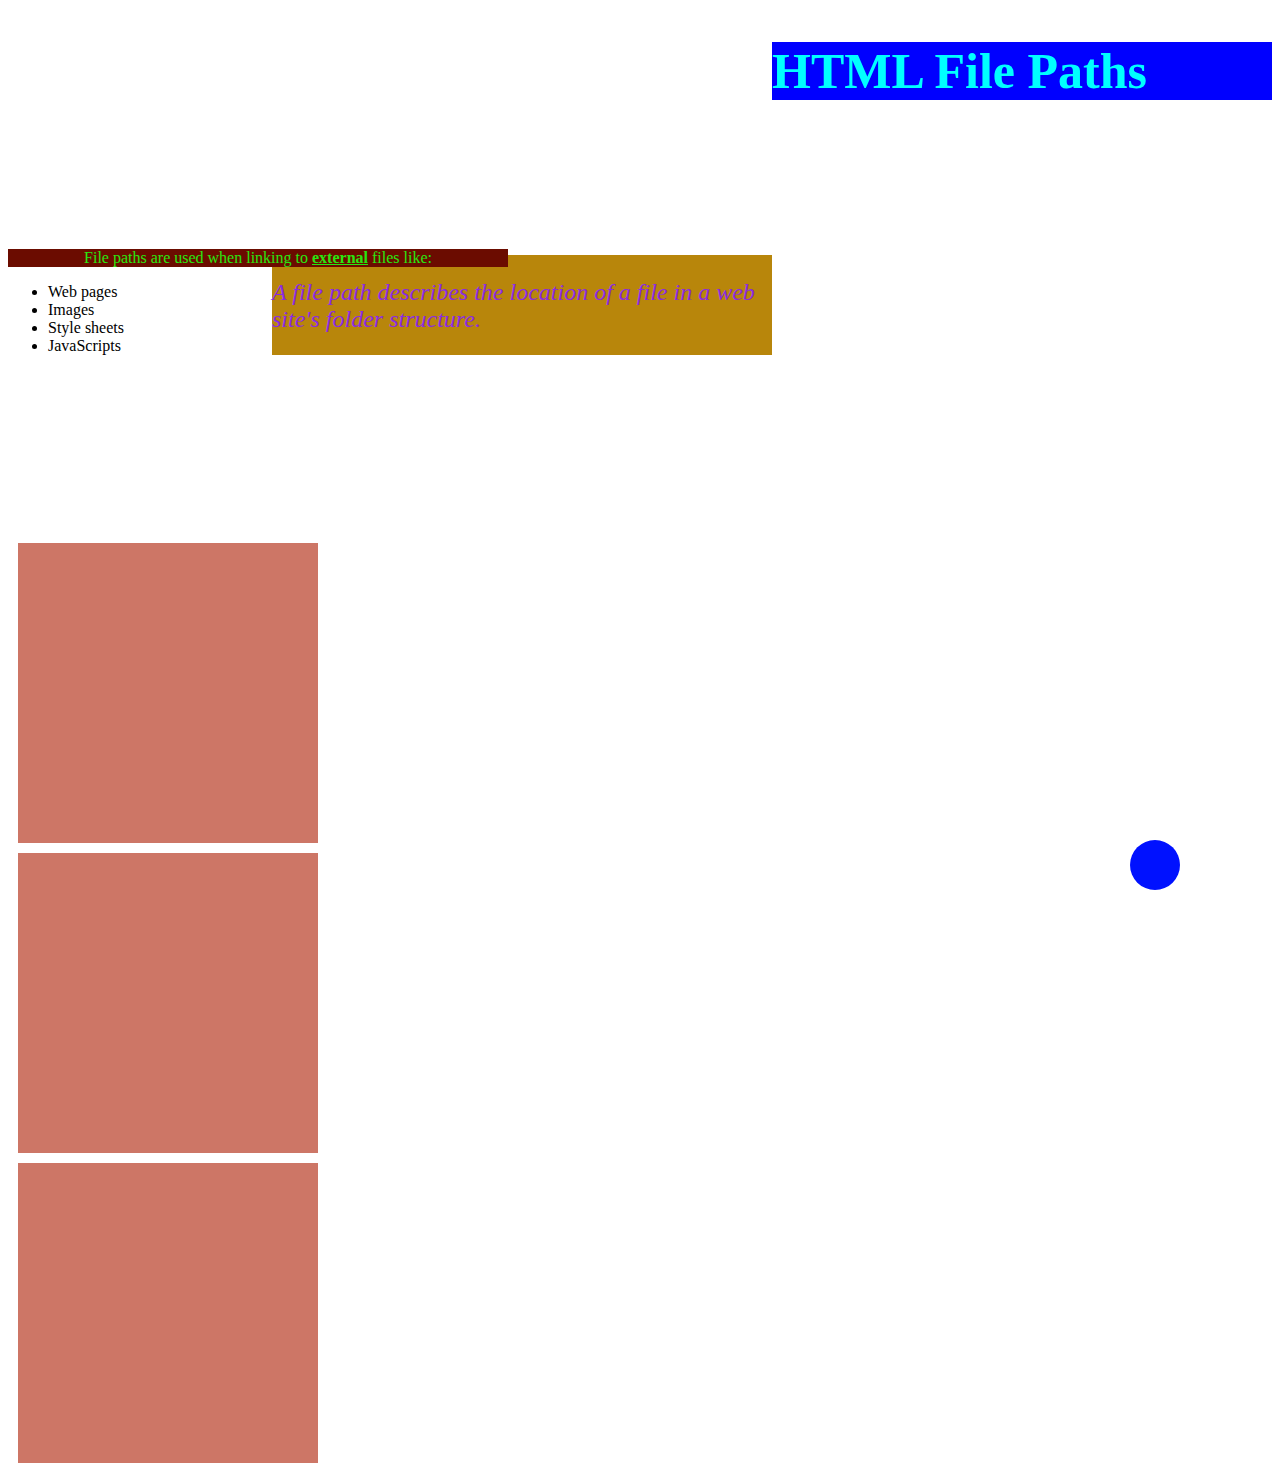
<file: excss.html>
<!DOCTYPE html>
<html>
    <head>
        
        <title>Exmple about css</title>
    <style>

       h1{
        color:aqua;
        width: 500px;
        background-color: blue;
        float: right;
        }
        .clear{
            clear: both;
        }

        .left-botm{
          
           
          z-index: 100;
          width: 50px;
          height: 50px;
          position: fixed;
          bottom: 10px;
          right: 100px;
          z-index: 200;
          background-color: rgb(0, 17, 255);
          border-radius: 50px;
        }
        .um_t{
            color: blueviolet;
            background-color: darkgoldenrod;
            font-style: oblique;
            font-size:x-large;
            width: 500px;
            height: 100px;
            float: right;
            position:relative;
            top:122px;
            right: 500px;
            font-family:'Lucida console';
            
            
            
        }
        #gren{
            color: #29e710;
            width: 500px;
            position:relative;
            text-align: center;
            background-color: rgb(107, 12, 0);
        }

        .under{
            text-decoration: underline;
            font-weight: bold;
        }
        .id-bold{
            width: 300px;
            height: 300px;
            background-color: rgb(205, 118, 102);
            position: relative;
            margin: 10px;
            
         

        }
       
    </style>
    </head>
    <body>
        
        <div>
            <h1 style="font-size: 50px ;">HTML File Paths</h1>
            <div class="clear"></div>
           <div class="um_t"> <p >A file path describes the location of a file in a web site's folder structure.</p></div>
           <div class="clear"></div>
            <div  id="gren"><p>File paths are used when linking to <span class="under">external</span>  files like:</p></div>
            
            <ul>
            <li>Web pages</li>
            <li>Images</li>
            <li>Style sheets            </li>
            <li>JavaScripts</li>
            </ul>
            <br /><br /><br /><br /><br /><br /><br /><br /><br />
            <div class="id-bold"></div>
            
            <a href="#"><div class="left-botm"></div></a>
            <div class="id-bold"></div>
            <div class="id-bold"></div>
           
            <!--
            
            <br />
            <hr>
            <br />
            <h1>Absolute File Paths            </h1>
            <p>An absolute file path is the full URL to an internet file:            </p>

            <h2>Exemple</h2>
            <img src="image/ex1.png" />

            <p> The &lt;img> tag is explained in the chapter about <a href="file:///D:/gl/www.w3schools.com/html/html_images.html">HTML Images.</a></p>
            <hr>
            <br />
            <h1>Relative File Paths </h1>
            <p>A relative file path points to a file relative to the current page.</p>
            <p>In this example, the file path points to a file in the images folder located at the root of the current web:  </p>
            <h3>Exemple</h3>
            <img src="Image/ex2.png" />
            <p>In this example, the file path points to a file in the images folder located in the current folder: </p>
            <h3>Exemple</h3>
            <img src="Image/ex3.png" />
            <p>In this example, the file path points to a file in the images folder located in the folder one level above the current folder:</p>
            <h3>Exemple</h3>
            <img src="Image/ex4.png" />
            <hr>
            <br />
            <h1>Best Practice </h1>
            <p>It is best practice to use relative file paths (if possible).</p>
            <br />
            <p>When using relative file paths, your web pages will not be bound to your current base URL. All links will work on your own computer (localhost) as well as on your current public domain and your future public domains.</p>


-->


    </body>
</html>
</file>
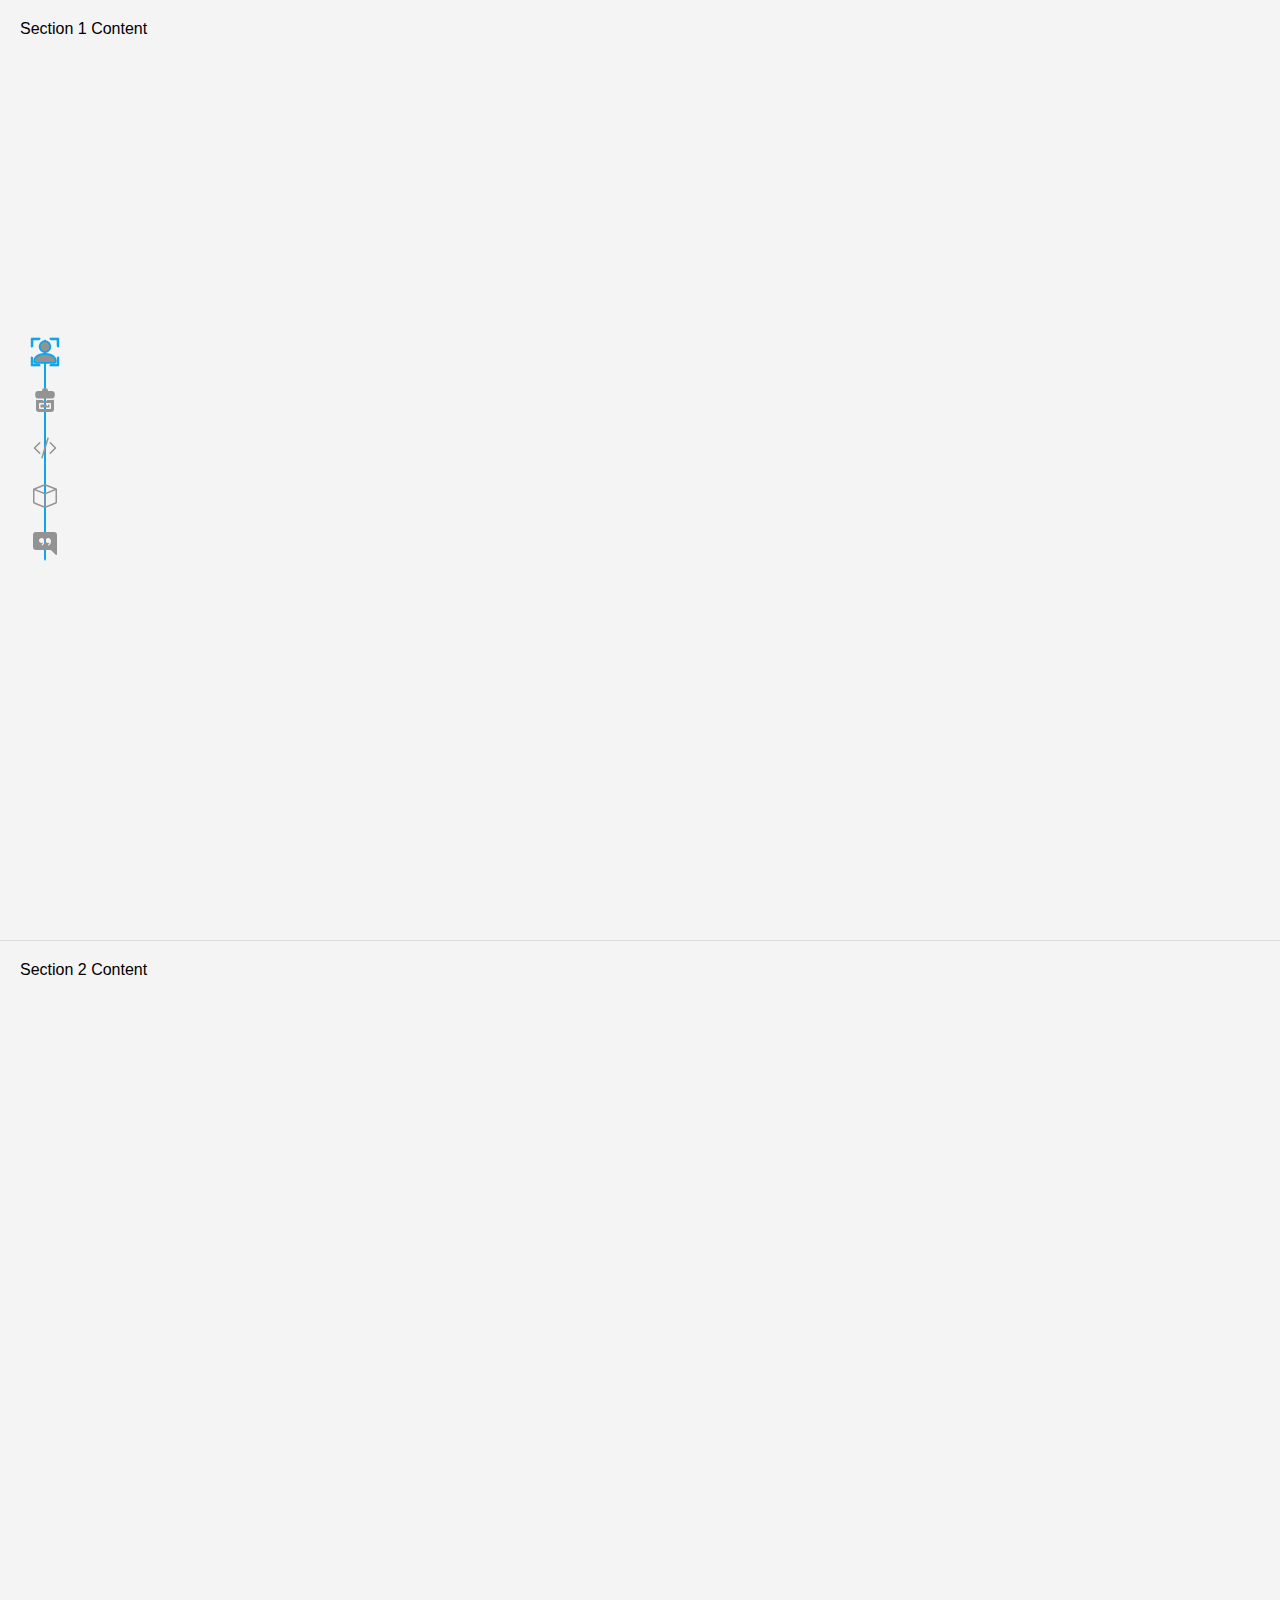
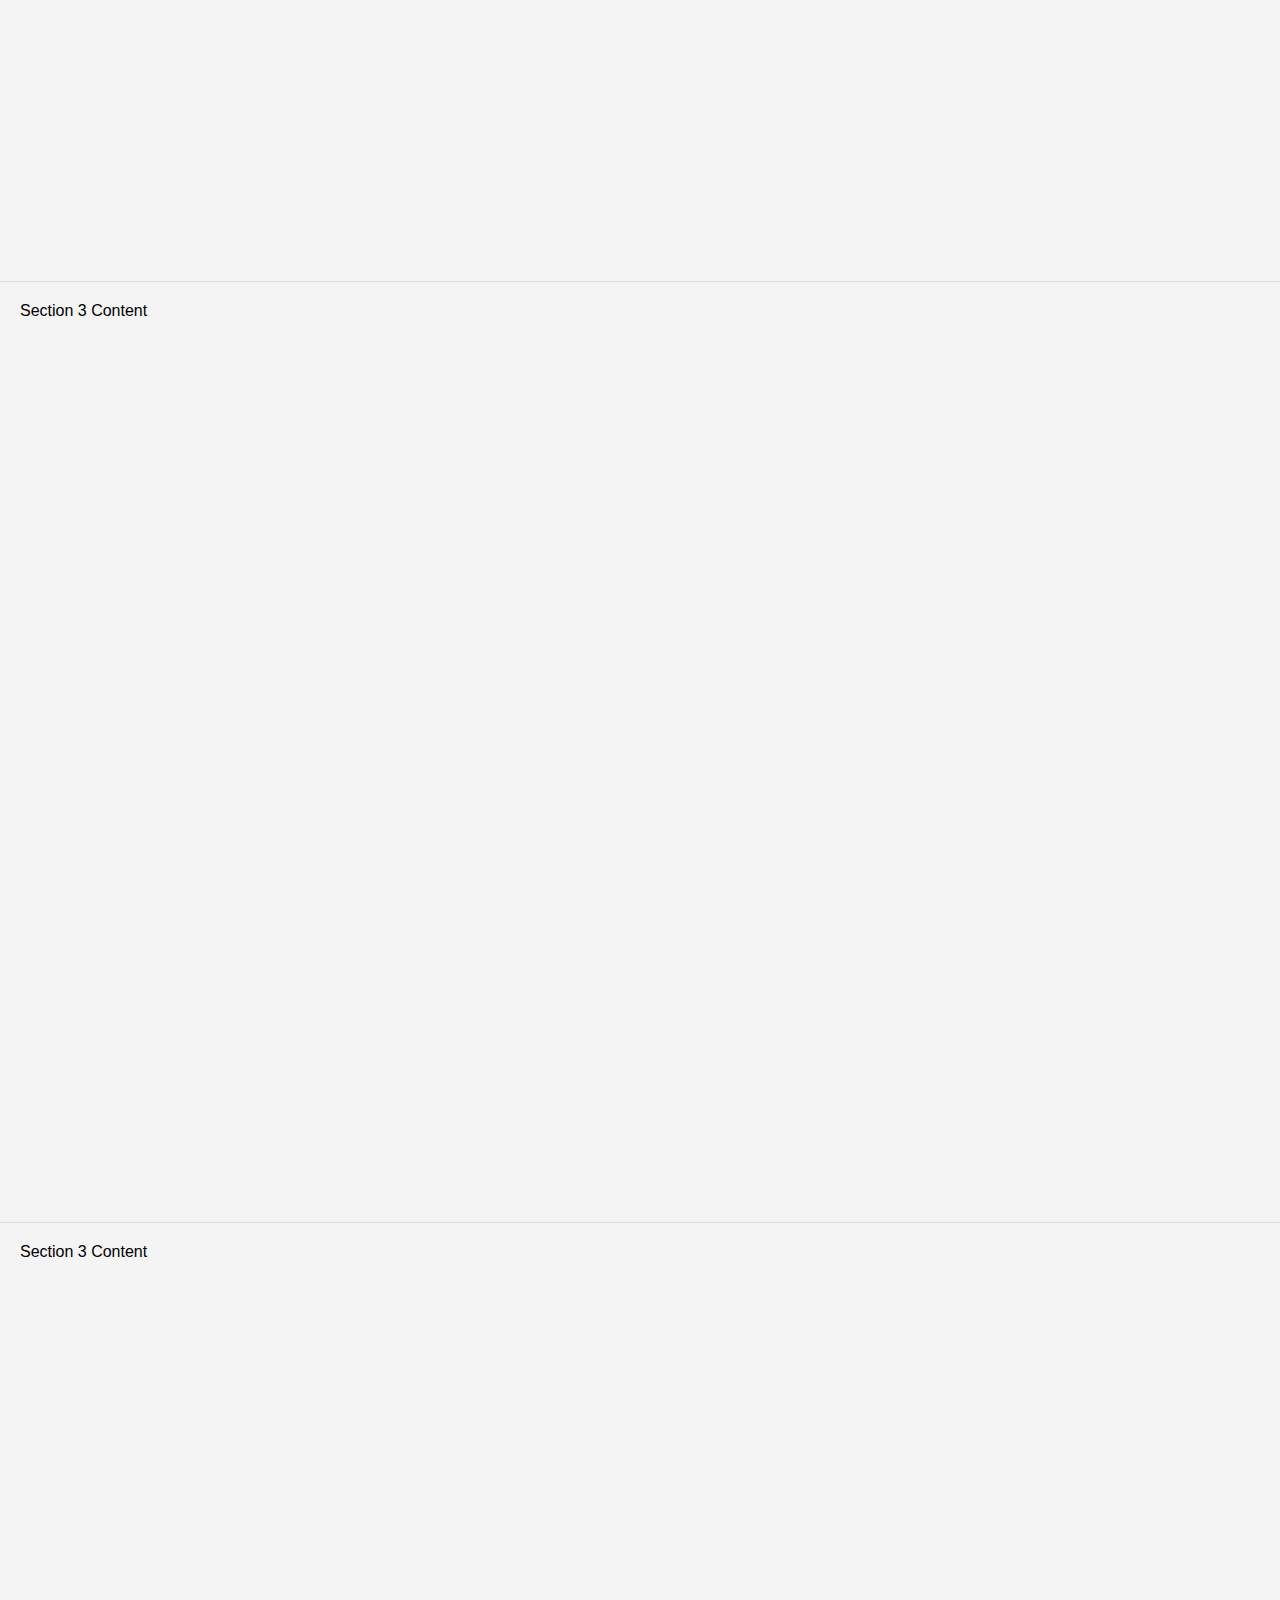
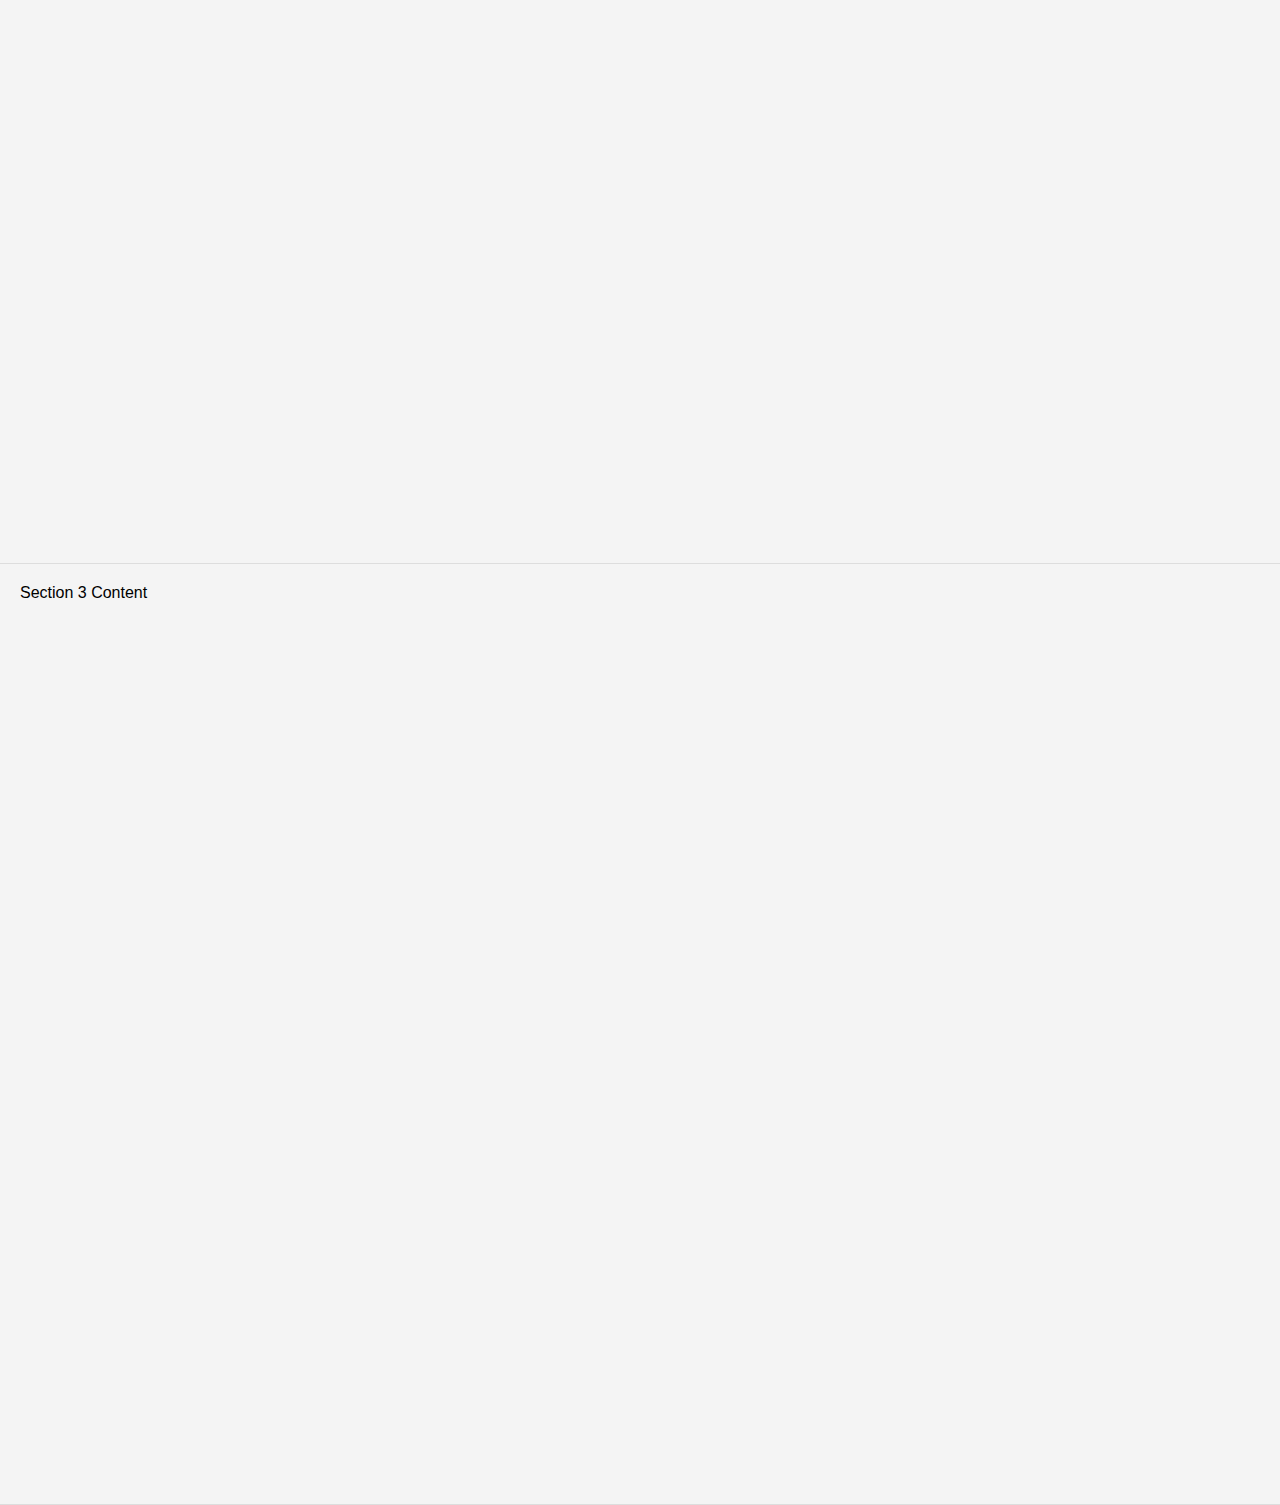
<file: text.html>
<!DOCTYPE html>
<html lang="en">
<head>
    <meta charset="UTF-8">
    <meta name="viewport" content="width=device-width, initial-scale=1.0">
    <title>Document</title>

    <style>
body {
  margin: 0;
  font-family: Arial, sans-serif;
}

.section {
  height: 100vh;
  padding: 20px;
  background-color: #f4f4f4;
  border-bottom: 1px solid #ddd;
}

.custom-scroll {
  position: fixed;
  top: 50%;
  left: 20px;
  transform: translateY(-50%);
  width: 50px;
  display: flex;
  flex-direction: column;
  align-items: center;
}

.line {
  width: 2px;
  height: 100%;
  background: rgb(14 165 233);
  position: absolute;
  z-index: 0;
}

.icons {
  display: flex;
  flex-direction: column;
  gap: 20px;
  position: relative;
  z-index: 1;
  border-radius: 50%;
  border: solid 1px whitesmoke;
}

.icon-wrapper {
  position: relative;
}

.icon {
  width: 24px;
  height: 24px;
  cursor: pointer;
  transition: transform 0.3s ease, stroke 0.3s ease;
}

.icon.active {
  transform: scale(1.2);
  stroke: rgb(14 165 233);
}

.icon:not(.active) {

}
svg{
    z-index: 100;
}
    </style>
</head>
<body><div class="custom-scroll">
    <div class="line"></div>
    <div class="icons">
      <div class="icon-wrapper" data-section="section1">
        <svg xmlns="http://www.w3.org/2000/svg" class="icon active" viewBox="0 0 16 16">
            <svg xmlns="http://www.w3.org/2000/svg" width="16" height="16" fill="#939393" class="bi bi-person-bounding-box relative  top-1 mx-3 " viewBox="0 0 16 16">
                <path d="M1.5 1a.5.5 0 0 0-.5.5v3a.5.5 0 0 1-1 0v-3A1.5 1.5 0 0 1 1.5 0h3a.5.5 0 0 1 0 1zM11 .5a.5.5 0 0 1 .5-.5h3A1.5 1.5 0 0 1 16 1.5v3a.5.5 0 0 1-1 0v-3a.5.5 0 0 0-.5-.5h-3a.5.5 0 0 1-.5-.5M.5 11a.5.5 0 0 1 .5.5v3a.5.5 0 0 0 .5.5h3a.5.5 0 0 1 0 1h-3A1.5 1.5 0 0 1 0 14.5v-3a.5.5 0 0 1 .5-.5m15 0a.5.5 0 0 1 .5.5v3a1.5 1.5 0 0 1-1.5 1.5h-3a.5.5 0 0 1 0-1h3a.5.5 0 0 0 .5-.5v-3a.5.5 0 0 1 .5-.5"/>
                <path d="M3 14s-1 0-1-1 1-4 6-4 6 3 6 4-1 1-1 1zm8-9a3 3 0 1 1-6 0 3 3 0 0 1 6 0"/>
              </svg>
        </svg>
      </div>
      <div class="icon-wrapper" data-section="section2">
        <svg xmlns="http://www.w3.org/2000/svg" class="icon" viewBox="0 0 16 16">
          
            <svg xmlns="http://www.w3.org/2000/svg" width="16" height="16" fill="#939393" class="bi bi-backpack4-fill  relative  top-1 mx-3" viewBox="0 0 16 16">
                <path d="M8 0a2 2 0 0 0-2 2H3.5a2 2 0 0 0-2 2v1a2 2 0 0 0 2 2h4v.5a.5.5 0 0 0 1 0V7h4a2 2 0 0 0 2-2V4a2 2 0 0 0-2-2H10a2 2 0 0 0-2-2m1 2a1 1 0 0 0-2 0zm-4 9v2h6v-2h-1v.5a.5.5 0 0 1-1 0V11z"/>
                <path d="M14 7.599A3 3 0 0 1 12.5 8H9.415a1.5 1.5 0 0 1-2.83 0H3.5A3 3 0 0 1 2 7.599V14a2 2 0 0 0 2 2h8a2 2 0 0 0 2-2zM4 10.5a.5.5 0 0 1 .5-.5h7a.5.5 0 0 1 .5.5v3a.5.5 0 0 1-.5.5h-7a.5.5 0 0 1-.5-.5z"/>
              </svg>
        </svg>
      </div>
      <div class="icon-wrapper" data-section="section3">
        <svg xmlns="http://www.w3.org/2000/svg" class="icon" viewBox="0 0 16 16">
         
            <svg xmlns="http://www.w3.org/2000/svg" width="16" height="16" fill="#939393" class="bi bi-code-slash relative  top-1 mx-3" viewBox="0 0 16 16">
                <path d="M10.478 1.647a.5.5 0 1 0-.956-.294l-4 13a.5.5 0 0 0 .956.294zM4.854 4.146a.5.5 0 0 1 0 .708L1.707 8l3.147 3.146a.5.5 0 0 1-.708.708l-3.5-3.5a.5.5 0 0 1 0-.708l3.5-3.5a.5.5 0 0 1 .708 0m6.292 0a.5.5 0 0 0 0 .708L14.293 8l-3.147 3.146a.5.5 0 0 0 .708.708l3.5-3.5a.5.5 0 0 0 0-.708l-3.5-3.5a.5.5 0 0 0-.708 0"/>
              </svg>
        </svg>
      </div>
      <div class="icon-wrapper" data-section="section4">
        <svg xmlns="http://www.w3.org/2000/svg" class="icon" viewBox="0 0 16 16">
         
            
            <svg xmlns="http://www.w3.org/2000/svg" width="16" height="16" fill="#939393" class="bi bi-box relative  top-1 mx-3" viewBox="0 0 16 16">
                <path d="M8.186 1.113a.5.5 0 0 0-.372 0L1.846 3.5 8 5.961 14.154 3.5zM15 4.239l-6.5 2.6v7.922l6.5-2.6V4.24zM7.5 14.762V6.838L1 4.239v7.923zM7.443.184a1.5 1.5 0 0 1 1.114 0l7.129 2.852A.5.5 0 0 1 16 3.5v8.662a1 1 0 0 1-.629.928l-7.185 2.874a.5.5 0 0 1-.372 0L.63 13.09a1 1 0 0 1-.63-.928V3.5a.5.5 0 0 1 .314-.464z"/>
              </svg>
        </svg>
      </div>
      <div class="icon-wrapper" data-section="section5">
        <svg xmlns="http://www.w3.org/2000/svg" class="icon" viewBox="0 0 16 16">
         
            <svg xmlns="http://www.w3.org/2000/svg" width="16" height="16" fill="#939393" class="bi bi-chat-right-quote-fill relative  top-1 mx-3" viewBox="0 0 16 16">
                <path d="M16 2a2 2 0 0 0-2-2H2a2 2 0 0 0-2 2v8a2 2 0 0 0 2 2h9.586a1 1 0 0 1 .707.293l2.853 2.853a.5.5 0 0 0 .854-.353zM7.194 4.766q.13.188.227.401c.428.948.393 2.377-.942 3.706a.446.446 0 0 1-.612.01.405.405 0 0 1-.011-.59c.419-.416.672-.831.809-1.22-.269.165-.588.26-.93.26C4.775 7.333 4 6.587 4 5.667S4.776 4 5.734 4c.271 0 .528.06.756.166l.008.004c.169.07.327.182.469.324q.128.125.227.272M11 7.073c-.269.165-.588.26-.93.26-.958 0-1.735-.746-1.735-1.666S9.112 4 10.069 4c.271 0 .528.06.756.166l.008.004c.17.07.327.182.469.324q.128.125.227.272.131.188.228.401c.428.948.392 2.377-.942 3.706a.446.446 0 0 1-.613.01.405.405 0 0 1-.011-.59c.42-.416.672-.831.81-1.22z"/>
              </svg>
        </svg>
      </div>
      <!-- Add more icons for additional sections -->
    </div>
  </div>
  
  <div id="section1" class="section">Section 1 Content</div>
  <div id="section2" class="section">Section 2 Content</div>
  <div id="section3" class="section">Section 3 Content</div>
  <div id="section4" class="section">Section 3 Content</div>

  <div id="section5" class="section">Section 3 Content</div>

  
    <script>
document.addEventListener("DOMContentLoaded", () => {
  const sections = document.querySelectorAll(".section");
  const icons = document.querySelectorAll(".icon-wrapper");

  window.addEventListener("scroll", () => {
    let currentSection = "";

    sections.forEach((section) => {
      const sectionTop = section.offsetTop - 100;
      if (window.scrollY >= sectionTop) {
        currentSection = section.getAttribute("id");
      }
    });

    icons.forEach((icon) => {
      const section = icon.getAttribute("data-section");
      if (section === currentSection) {
        icon.querySelector(".icon").classList.add("active");
      } else {
        icon.querySelector(".icon").classList.remove("active");
      }
    });
  });

  icons.forEach((icon) => {
    icon.addEventListener("click", () => {
      const section = document.getElementById(icon.getAttribute("data-section"));
      window.scrollTo({
        top: section.offsetTop,
        behavior: "smooth",
      });
    });
  });
});

    </script>
</body>
</html>
</file>
